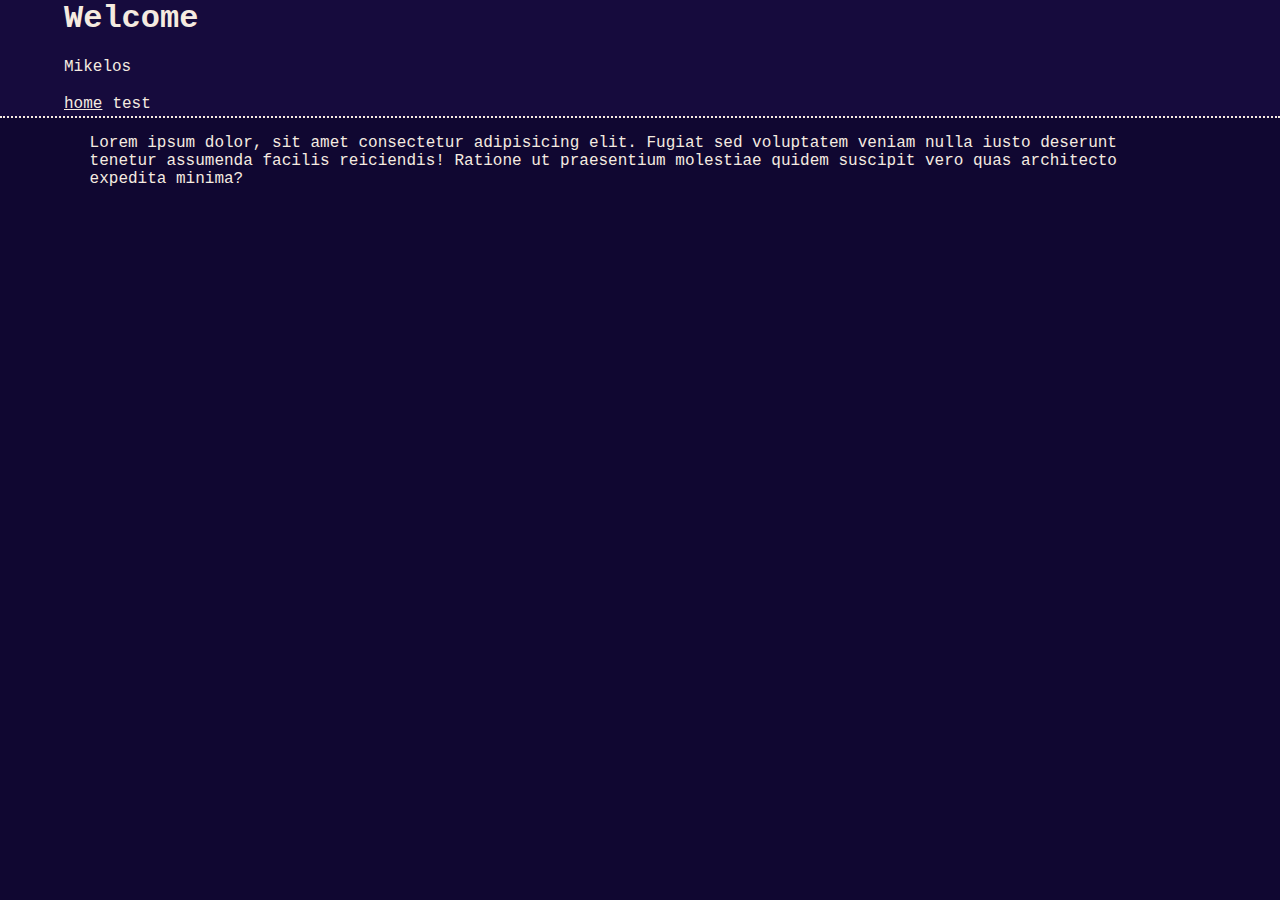
<file: index.html>
<!DOCTYPE html>
<html lang="en">
<head>
    <meta charset="UTF-8">
    <meta name="viewport" content="width=device-width, initial-scale=1.0">
    <title>Mikelos</title>
    <link rel="stylesheet" href="style.css">
</head>
<body>   
    <header>
        <h1>Welcome</h1>
        <p>Mikelos</p>
        <div id="header-links">
            <a href="index.html" id="active">home</a>
            <a href="test.html">test</a>
        </div>
    </header>
    <div id="content">
        <p>Lorem ipsum dolor, sit amet consectetur adipisicing elit. Fugiat sed voluptatem veniam nulla iusto deserunt tenetur assumenda facilis reiciendis! Ratione ut praesentium molestiae quidem suscipit vero quas architecto expedita minima?</p>
    </div>
</body>
</html>
</file>
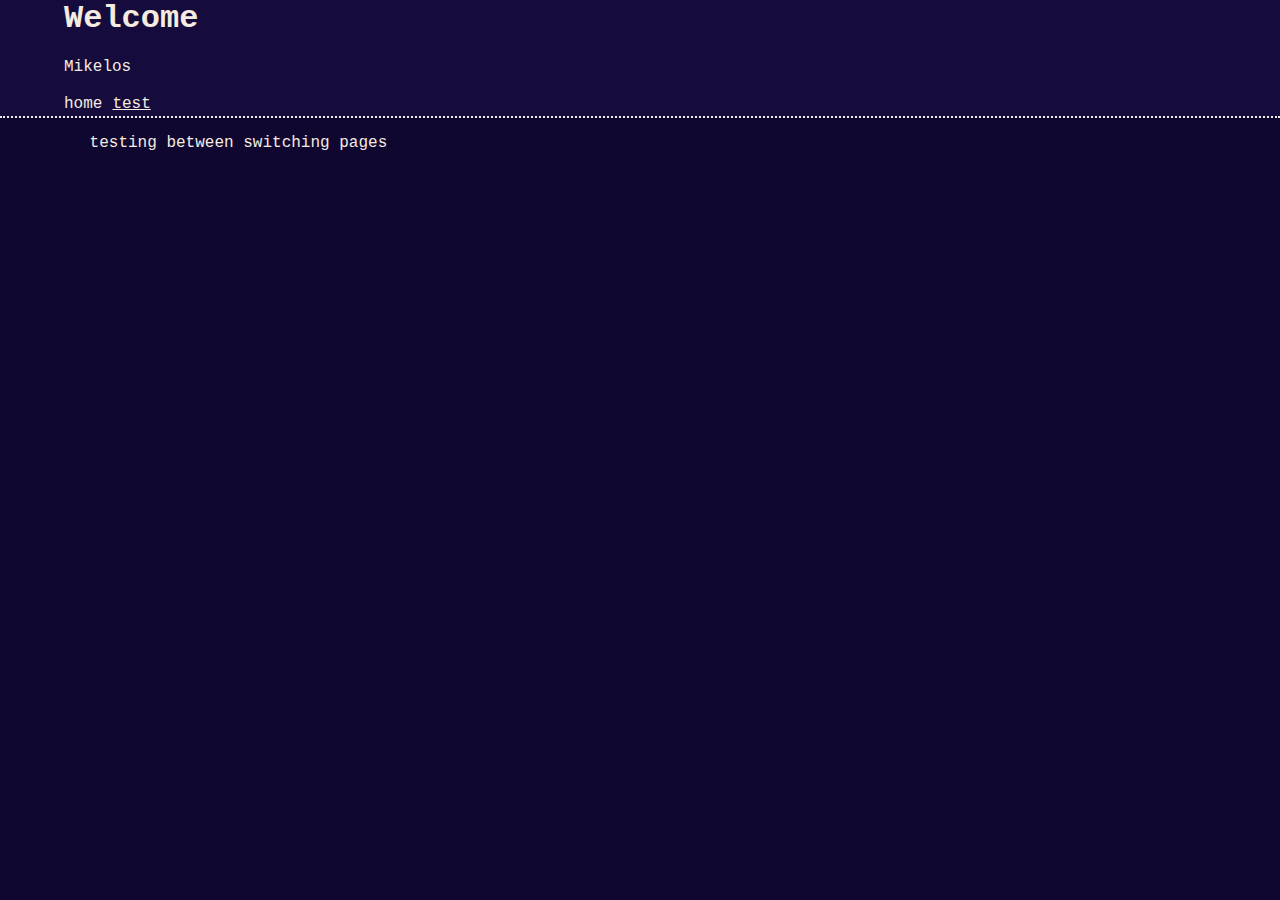
<file: test.html>
<!DOCTYPE html>
<html lang="en">
<head>
    <meta charset="UTF-8">
    <meta name="viewport" content="width=device-width, initial-scale=1.0">
    <title>stinky</title>
    <link rel="stylesheet" href="style.css">
</head>
<body>
    <header>
        <h1>Welcome</h1>
        <p>Mikelos</p>
        <div id="header-links">
            <a href="index.html">home</a>
            <a href="test.html" id="active">test</a>
        </div>
    </header>

    <div id="content">
        <p>testing between switching pages</p>
    </div>
</body>
</html>
</file>
<file: style.css>
body{
    font-family: 'Courier New', Courier, monospace;
    background-color: rgb(16, 7, 49);
    color: #f5ebe0;
    margin: 0;
    padding: 0;
    height: 100vm;
}

header{

    background-color: rgb(22, 11, 61);
    margin: 0px;
    padding: 0px;
    padding-left: 5%;
    border-bottom: 2px dotted #f5ebe0;
    h1{
        margin-top: 0;
    }
}

#content{
    margin-left: 7%;
    margin-right: 7%;
}

#header-links{
    padding: 3px;
    padding-left: 0;
    display: flex;
    a{
        padding-right: 10px;
        color:#f5ebe0;
        text-decoration: none;
    }
    a:hover{
        color:aqua;
        text-decoration: underline;
    }
    a#active{
        text-decoration: underline;
    }
}
</file>
